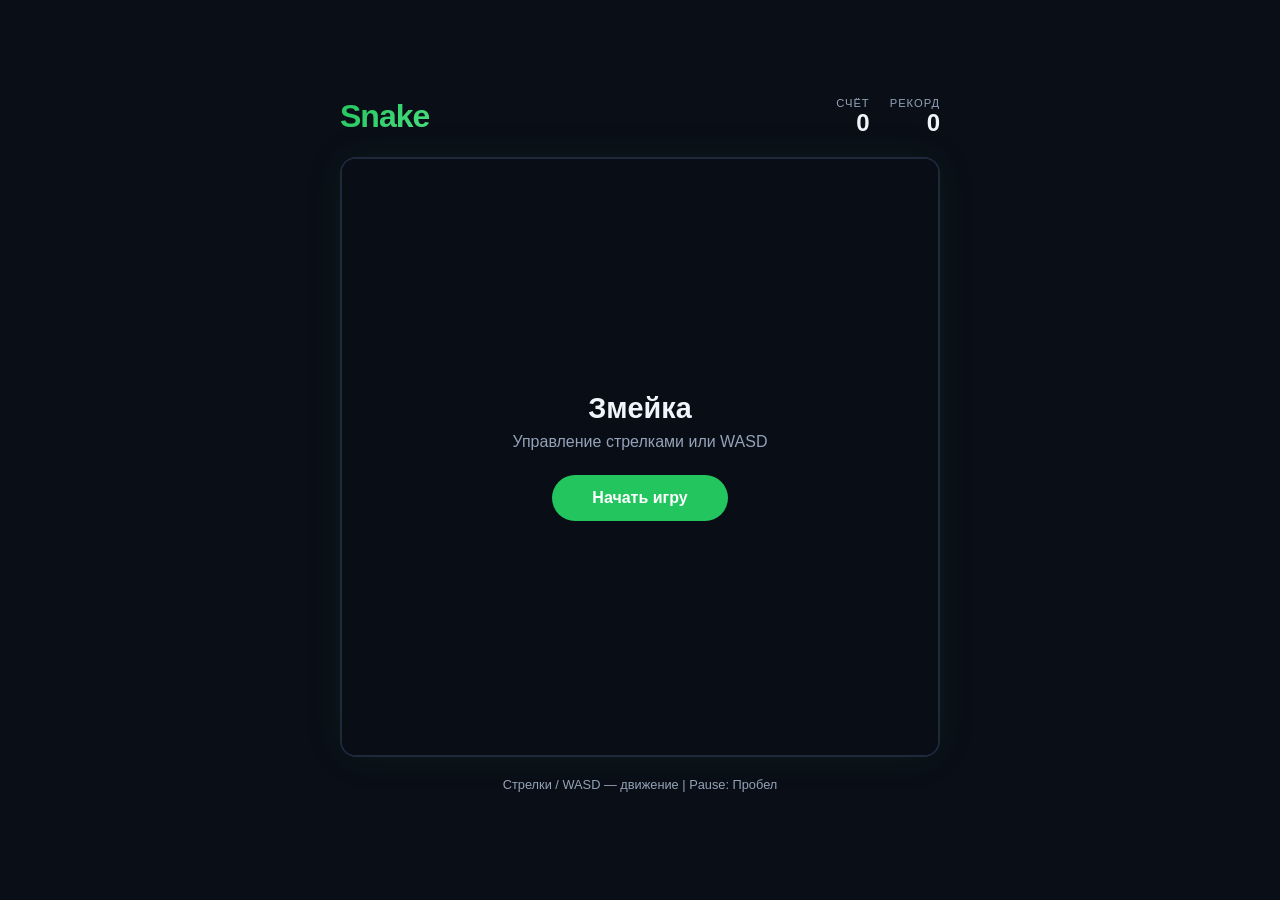
<file: index.html>
<!DOCTYPE html>
<html lang="ru">
<head>
    <meta charset="UTF-8">
    <meta name="viewport" content="width=device-width, initial-scale=1.0">
    <title>Snake Game</title>
    <link rel="stylesheet" href="css/style.css">
</head>
<body>
    <div class="game-container">
        <header class="header">
            <h1 class="title">Snake</h1>
            <div class="score-board">
                <div class="score-item">
                    <span class="score-label">Счёт</span>
                    <span class="score-value" id="score">0</span>
                </div>
                <div class="score-item">
                    <span class="score-label">Рекорд</span>
                    <span class="score-value" id="highScore">0</span>
                </div>
            </div>
        </header>

        <div class="game-wrapper">
            <canvas id="gameCanvas" width="600" height="600"></canvas>

            <div class="overlay" id="overlay">
                <div class="overlay-content">
                    <h2 id="overlayTitle">Змейка</h2>
                    <p id="overlayText">Управление стрелками или WASD</p>
                    <p id="finalScore" class="final-score" style="display:none;"></p>
                    <button class="btn btn--start" id="startBtn">Начать игру</button>
                </div>
            </div>
        </div>

        <div class="controls">
            <p class="controls__hint">Стрелки / WASD — движение | Pause: Пробел</p>
            <div class="mobile-controls">
                <button class="ctrl-btn" data-dir="up">▲</button>
                <button class="ctrl-btn" data-dir="down">▼</button>
                <button class="ctrl-btn" data-dir="left">◀</button>
                <button class="ctrl-btn" data-dir="right">▶</button>
            </div>
        </div>
    </div>

    <script src="js/script.js"></script>
</body>
</html>
</file>
<file: css/style.css>
/* ===== Reset & Base ===== */
*,
*::before,
*::after {
    margin: 0;
    padding: 0;
    box-sizing: border-box;
}

:root {
    --bg: #0a0e17;
    --bg-card: #111827;
    --accent: #22c55e;
    --accent-glow: rgba(34, 197, 94, 0.4);
    --accent-dark: #16a34a;
    --food: #ef4444;
    --food-glow: rgba(239, 68, 68, 0.4);
    --text: #f1f5f9;
    --text-muted: #94a3b8;
    --border: #1e293b;
    --grid: rgba(255, 255, 255, 0.03);
    --radius: 16px;
}

html, body {
    height: 100%;
}

body {
    font-family: -apple-system, BlinkMacSystemFont, 'Segoe UI', Roboto, sans-serif;
    background: var(--bg);
    color: var(--text);
    display: flex;
    justify-content: center;
    align-items: center;
    min-height: 100vh;
    overflow: hidden;
}

/* ===== Game Container ===== */
.game-container {
    width: 100%;
    max-width: 640px;
    padding: 20px;
}

/* ===== Header ===== */
.header {
    display: flex;
    justify-content: space-between;
    align-items: center;
    margin-bottom: 20px;
}

.title {
    font-size: 2rem;
    font-weight: 800;
    background: linear-gradient(135deg, var(--accent), #4ade80);
    -webkit-background-clip: text;
    -webkit-text-fill-color: transparent;
    background-clip: text;
    letter-spacing: -1px;
}

.score-board {
    display: flex;
    gap: 20px;
}

.score-item {
    display: flex;
    flex-direction: column;
    align-items: flex-end;
}

.score-label {
    font-size: 0.7rem;
    text-transform: uppercase;
    letter-spacing: 1px;
    color: var(--text-muted);
}

.score-value {
    font-size: 1.5rem;
    font-weight: 700;
    font-variant-numeric: tabular-nums;
}

/* ===== Game Wrapper ===== */
.game-wrapper {
    position: relative;
    border-radius: var(--radius);
    overflow: hidden;
    border: 2px solid var(--border);
    box-shadow: 0 0 40px rgba(34, 197, 94, 0.08);
}

canvas {
    display: block;
    width: 100%;
    background: var(--bg);
    image-rendering: pixelated;
}

/* ===== Overlay ===== */
.overlay {
    position: absolute;
    inset: 0;
    background: rgba(10, 14, 23, 0.92);
    display: flex;
    align-items: center;
    justify-content: center;
    backdrop-filter: blur(4px);
    transition: opacity 0.3s ease;
}

.overlay.hidden {
    opacity: 0;
    pointer-events: none;
}

.overlay-content {
    text-align: center;
    padding: 40px;
}

.overlay-content h2 {
    font-size: 1.8rem;
    margin-bottom: 8px;
}

.overlay-content p {
    color: var(--text-muted);
    margin-bottom: 24px;
}

.final-score {
    font-size: 1.2rem !important;
    color: var(--accent) !important;
    font-weight: 600 !important;
    margin-bottom: 20px !important;
}

/* ===== Buttons ===== */
.btn {
    padding: 14px 40px;
    border-radius: 50px;
    font-size: 1rem;
    font-weight: 600;
    border: none;
    cursor: pointer;
    transition: all 0.2s ease;
}

.btn--start {
    background: var(--accent);
    color: #fff;
}

.btn--start:hover {
    background: var(--accent-dark);
    transform: translateY(-2px);
    box-shadow: 0 6px 20px var(--accent-glow);
}

/* ===== Controls ===== */
.controls {
    margin-top: 20px;
    text-align: center;
}

.controls__hint {
    font-size: 0.8rem;
    color: var(--text-muted);
    margin-bottom: 12px;
}

.mobile-controls {
    display: none;
    grid-template-areas:
        ". up ."
        "left . right"
        ". down .";
    grid-template-columns: repeat(3, 60px);
    grid-template-rows: repeat(3, 60px);
    gap: 6px;
    justify-content: center;
}

.ctrl-btn {
    width: 60px;
    height: 60px;
    border-radius: 12px;
    border: 1px solid var(--border);
    background: var(--bg-card);
    color: var(--text);
    font-size: 1.2rem;
    cursor: pointer;
    display: flex;
    align-items: center;
    justify-content: center;
    transition: background 0.15s;
    -webkit-tap-highlight-color: transparent;
    user-select: none;
}

.ctrl-btn:active {
    background: var(--border);
}

.ctrl-btn[data-dir="up"]    { grid-area: up; }
.ctrl-btn[data-dir="down"]  { grid-area: down; }
.ctrl-btn[data-dir="left"]  { grid-area: left; }
.ctrl-btn[data-dir="right"] { grid-area: right; }

@media (hover: none) and (pointer: coarse) {
    .mobile-controls {
        display: grid;
    }
    .controls__hint {
        display: none;
    }
}

/* ===== Score popup ===== */
.score-popup {
    position: absolute;
    font-size: 0.9rem;
    font-weight: 700;
    color: var(--accent);
    pointer-events: none;
    animation: popUp 0.8s ease forwards;
}

@keyframes popUp {
    0%   { opacity: 1; transform: translateY(0); }
    100% { opacity: 0; transform: translateY(-30px); }
}
</file>
